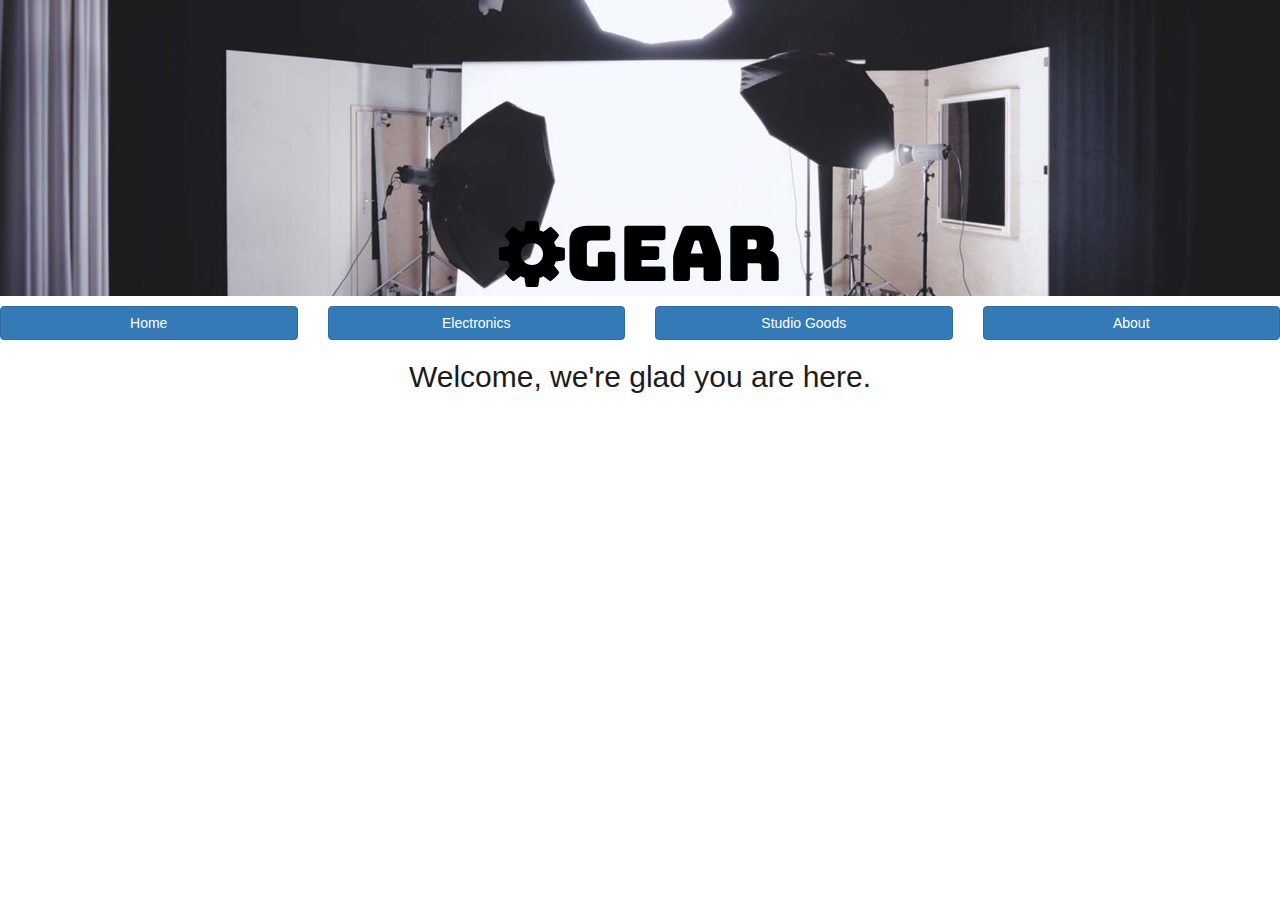
<file: index.html>
<!DOCTYPE html>
<html>
  <head>
    <meta charset="UTF-8">
    <title>Home - Gear LLC</title>
    <link rel="stylesheet" href="https://maxcdn.bootstrapcdn.com/font-awesome/4.5.0/css/font-awesome.min.css"/>
    <link rel="stylesheet" href="https://maxcdn.bootstrapcdn.com/bootstrap/3.3.1/css/bootstrap.min.css"/>
    <link href="https://fonts.googleapis.com/css?family=Bungee%7cTitillium+Web" rel="stylesheet">
    <link href="app.css" rel="stylesheet">
  </head>
  <body class="container-fluid">
    <header>
        <h1><i class="fa fa-cog" aria-hidden="true"></i>Gear</h1>
    </header>
    <div class="row ">
      <div class="col-xs-3">
       <a href="index.html" class="btn btn-block btn-primary">Home</a>
      </div>
      <div class="col-xs-3">
        <a href="electronics.html" class="btn btn-block btn-primary">Electronics</a>
      </div>
      <div class="col-xs-3">
        <a href="studiogoods.html" class="btn btn-block btn-primary">Studio Goods</a>
      </div>
      <div class="col-xs-3">
        <a href="about.html" class="btn btn-block btn-primary">About</a>
      </div>
    </div>
    <div class="col-xs-12">
      <h2 class="text-center">Welcome, we're glad you are here.</h2>
      <!-- Your code goes below this line-->


      <!-- Your code goes above this line-->
    </div>
  </body>
</html>
</file>
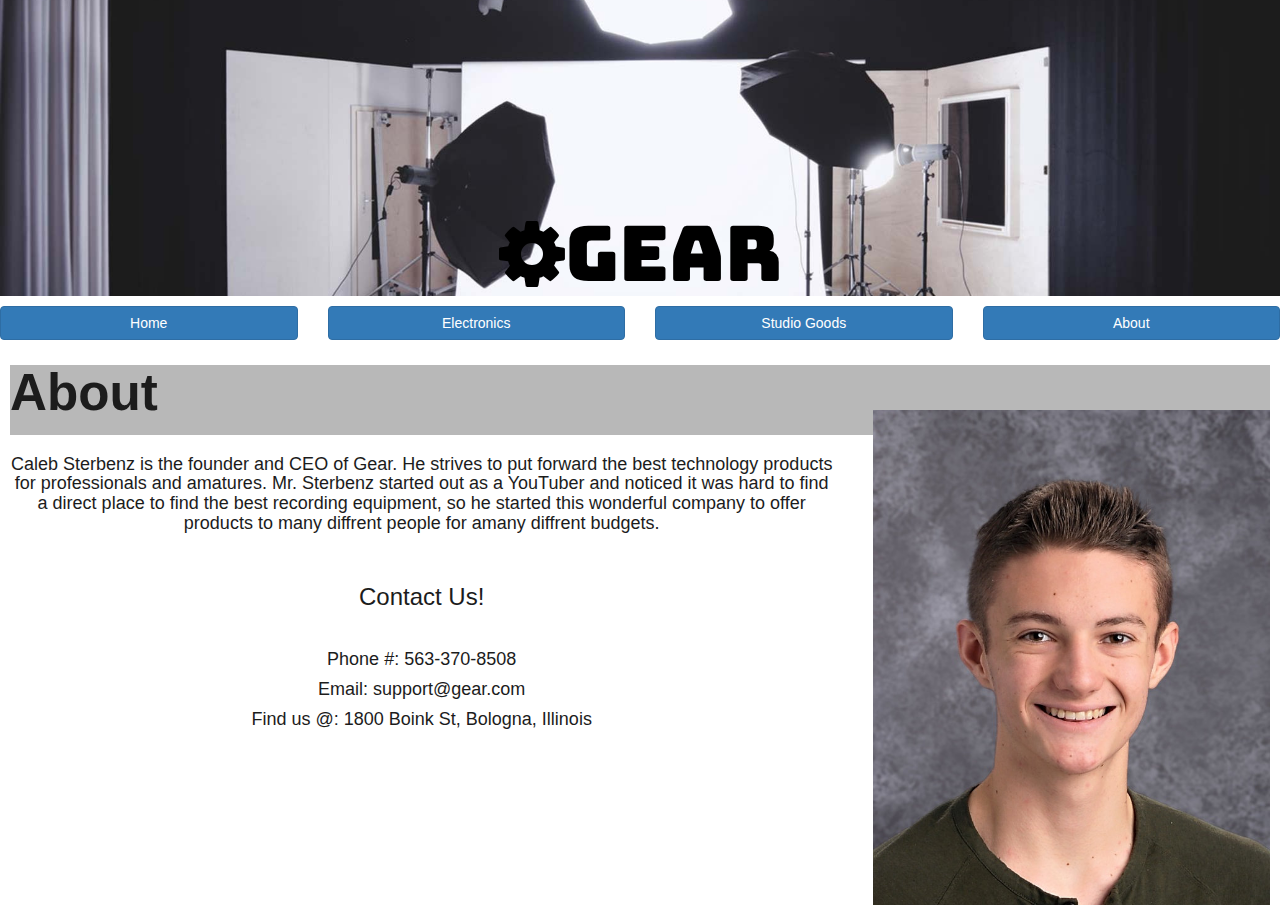
<file: about.html>
<!DOCTYPE html>
<html>
  <head>
    <meta charset="UTF-8">
    <title>About - Gear LLC</title>
    <link rel="stylesheet" href="https://maxcdn.bootstrapcdn.com/font-awesome/4.5.0/css/font-awesome.min.css"/>
    <link rel="stylesheet" href="https://maxcdn.bootstrapcdn.com/bootstrap/3.3.1/css/bootstrap.min.css"/>
    <link href="app.css" rel="stylesheet">
    <link href="https://fonts.googleapis.com/css?family=Bungee%7cTitillium+Web" rel="stylesheet">
  </head>
  <body class="container-fluid">
    <header>
        <h1><i class="fa fa-cog" aria-hidden="true"></i>Gear</h1>
    </header>
    <div class="row" id="navbar">
      <div class="col-xs-3">
       <a href="index.html" class="btn btn-block btn-primary">Home</a>
      </div>
      <div class="col-xs-3">
        <a href="electronics.html" class="btn btn-block btn-primary">Electronics</a>
      </div>
      <div class="col-xs-3">
        <a href="studiogoods.html" class="btn btn-block btn-primary">Studio Goods</a>
      </div>
      <div class="col-xs-3">
        <a href="about.html" class="btn btn-block btn-primary">About</a>
      </div>
    </div><!-- Closes navbar -->
    <div class="col-xs-12" id="main-title">
      <h2 class="text-box text-margin" style="font-size: 4vw"><b>About</b></h2>
    </div>
      <!-- Your code goes below this line-->
      <div class="row">
        <div class="col-xs-8">
          <h4 class="text-center text-margin">Caleb Sterbenz is the founder and CEO of Gear. He strives to put forward the best technology products for professionals and amatures. Mr. Sterbenz started out as a YouTuber and noticed it was hard to find a direct place to find the best recording equipment, so he started this wonderful company to offer products to many diffrent people for amany diffrent budgets.</h4>
          <br>
          <h3 class="text-center">Contact Us!</h3>
          <br>
          <div class="text-center">
            <h4>Phone #: 563-370-8508</h4>
            <h4>Email: support@gear.com</h4>
            <h4>Find us @: 1800 Boink St, Bologna, Illinois</h4>
          </div>
        </div>
        <div class="col-xs-4">
          <img src="caleb.jpg" alt="Caleb Sterbenz(CEO)" class="img-responsive main-img">
        </div>

      <!-- Your code goes above this line-->
    </div>
  </body>
</html>
</file>
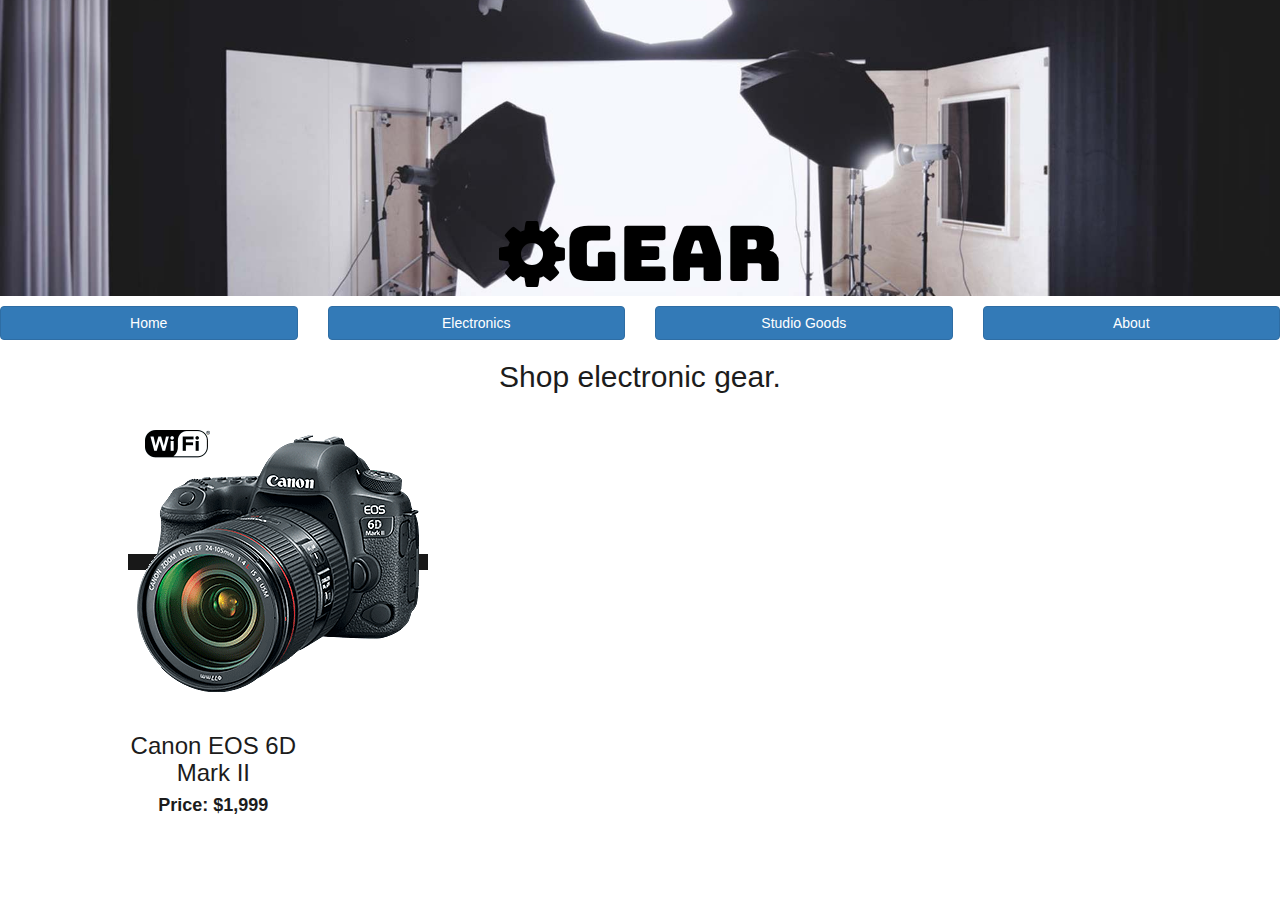
<file: electronics.html>
<!DOCTYPE html>
<html>
  <head>
    <meta charset="UTF-8">
    <title>Electronics - Gear LLC</title>
    <link rel="stylesheet" href="https://maxcdn.bootstrapcdn.com/font-awesome/4.5.0/css/font-awesome.min.css"/>
    <link rel="stylesheet" href="https://maxcdn.bootstrapcdn.com/bootstrap/3.3.1/css/bootstrap.min.css"/>
    <link href="https://fonts.googleapis.com/css?family=Bungee%7cTitillium+Web" rel="stylesheet">
    <link href="app.css" rel="stylesheet">
  </head>
  <body class="container-fluid">
    <header>
        <h1><i class="fa fa-cog" aria-hidden="true"></i>Gear</h1>
    </header>
    <div class="row ">
      <div class="col-xs-3">
       <a href="index.html" class="btn btn-block btn-primary">Home</a>
      </div>
      <div class="col-xs-3">
        <a href="electronics.html" class="btn btn-block btn-primary">Electronics</a>
      </div>
      <div class="col-xs-3">
        <a href="studiogoods.html" class="btn btn-block btn-primary">Studio Goods</a>
      </div>
      <div class="col-xs-3">
        <a href="about.html" class="btn btn-block btn-primary">About</a>
      </div>
    </div>
    <div class="col-xs-12">
      <h2 class="text-center">Shop electronic gear.</h2>
      <!-- Your code goes below this line-->
      <div class="row">
        <div class="containerWrap col-xs-4">
          <a href="eos6dmarkii.html">
            <img class="full-width" src="eos6dmarkiiicon.gif">
          </a>
          <h3 class="text-center">Canon EOS 6D Mark II</h3>
          <h4 class="text-center"><b>Price: $1,999</b></h4>
        </div>
      </div>

      <!-- Your code goes above this line-->
    </div>
  </body>
</html>
</file>
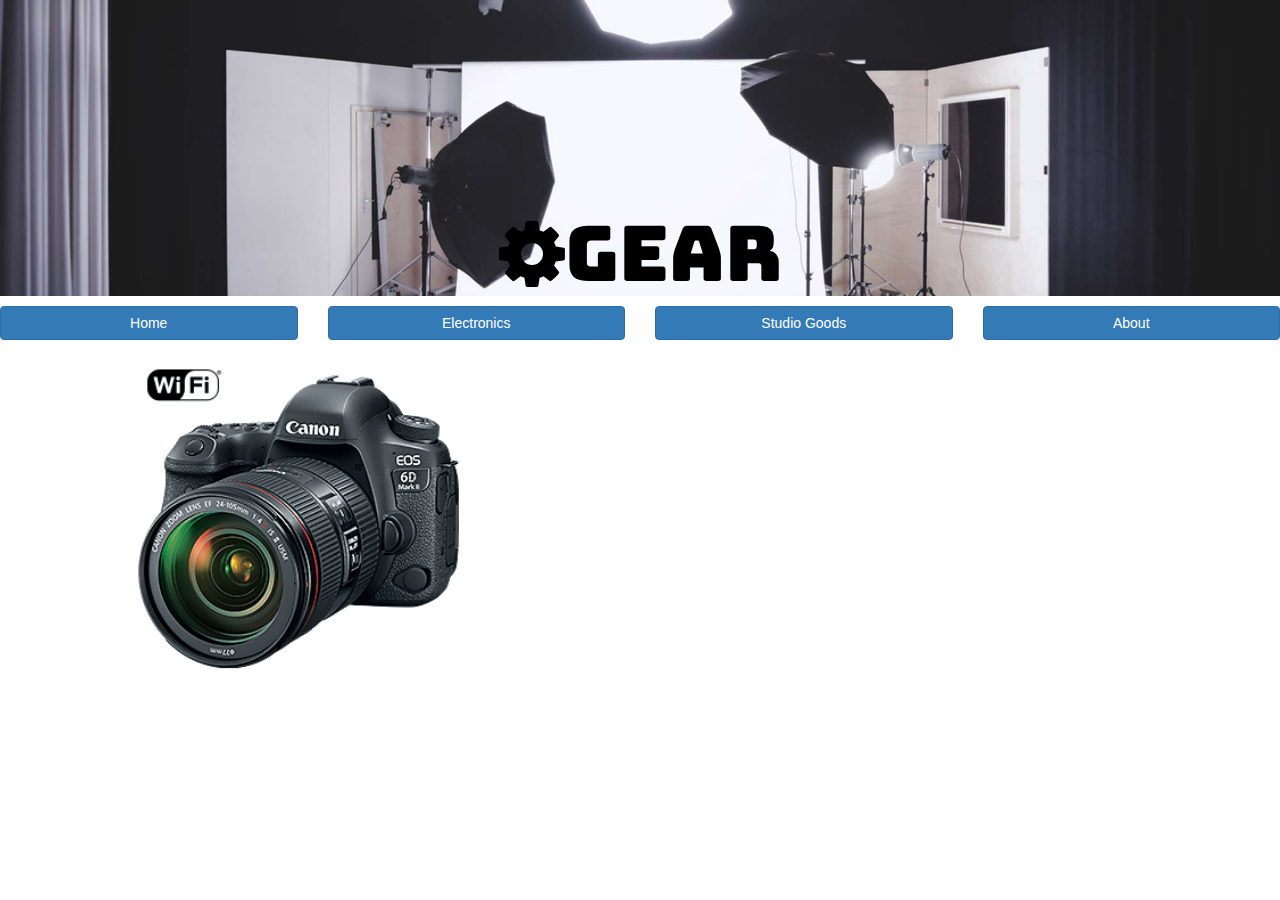
<file: eos6dmarkii.html>
<!DOCTYPE html>
<html>
  <head>
    <meta charset="UTF-8">
    <title>Electronics - Gear LLC</title>
    <link rel="stylesheet" href="https://maxcdn.bootstrapcdn.com/font-awesome/4.5.0/css/font-awesome.min.css"/>
    <link rel="stylesheet" href="https://maxcdn.bootstrapcdn.com/bootstrap/3.3.1/css/bootstrap.min.css"/>
    <link href="https://fonts.googleapis.com/css?family=Bungee%7cTitillium+Web" rel="stylesheet">
    <link href="app.css" rel="stylesheet">
  </head>
  <body class="container-fluid">
    <header>
        <h1><i class="fa fa-cog" aria-hidden="true"></i>Gear</h1>
    </header>
    <div class="row ">
      <div class="col-xs-3">
       <a href="index.html" class="btn btn-block btn-primary">Home</a>
      </div>
      <div class="col-xs-3">
        <a href="electronics.html" class="btn btn-block btn-primary">Electronics</a>
      </div>
      <div class="col-xs-3">
        <a href="studiogoods.html" class="btn btn-block btn-primary">Studio Goods</a>
      </div>
      <div class="col-xs-3">
        <a href="about.html" class="btn btn-block btn-primary">About</a>
      </div>
    </div>
    <div class="col-xs-12">
      <!-- Code goes below this line-->
      <div class="row">
        <div class="containerWrap col-xs-4">
          <img class="full-width larger-image" src="eos6dmarkiiicon.gif">
        <div>
      </div>
      <!-- Code goes above this line-->
</file>
<file: app.css>
.container-fluid {
  padding: 0;
  margin: 0;
}
h1 {
  font-family: "Bungee", sans-serif;
  text-align: center;
  font-size: 6vw;
  color: #000000;
}

header {
  background-color: #000000;
  background-image: url("lighting.jpg");
  padding: 15vw 2em 0em;
  background-position: center center;
  background-size: cover;
}
body a, body a:visited,body a:active {
  background-color:	#181818;
  border: none;
  border-color: transparent;
}

body {
  background-color:	#	#989898;
  color: #1C1C1C;
}

.text-box {
  background-color: #B8B8B8 ;
  padding-bottom: 1vw;
  padding-top:
}

.larger-image {
  width: 200%;
}

#main-title {
  padding-top: 15px;
  padding-left: 0;
  padding-right: 0;
}

.main-img{
  margin-top: -35px;
  padding-right: 10px;
}

.text-margin{
  margin: 10px;
}

.containerWrap {
  padding: 10px 10% 10px 10%;
}
</file>
